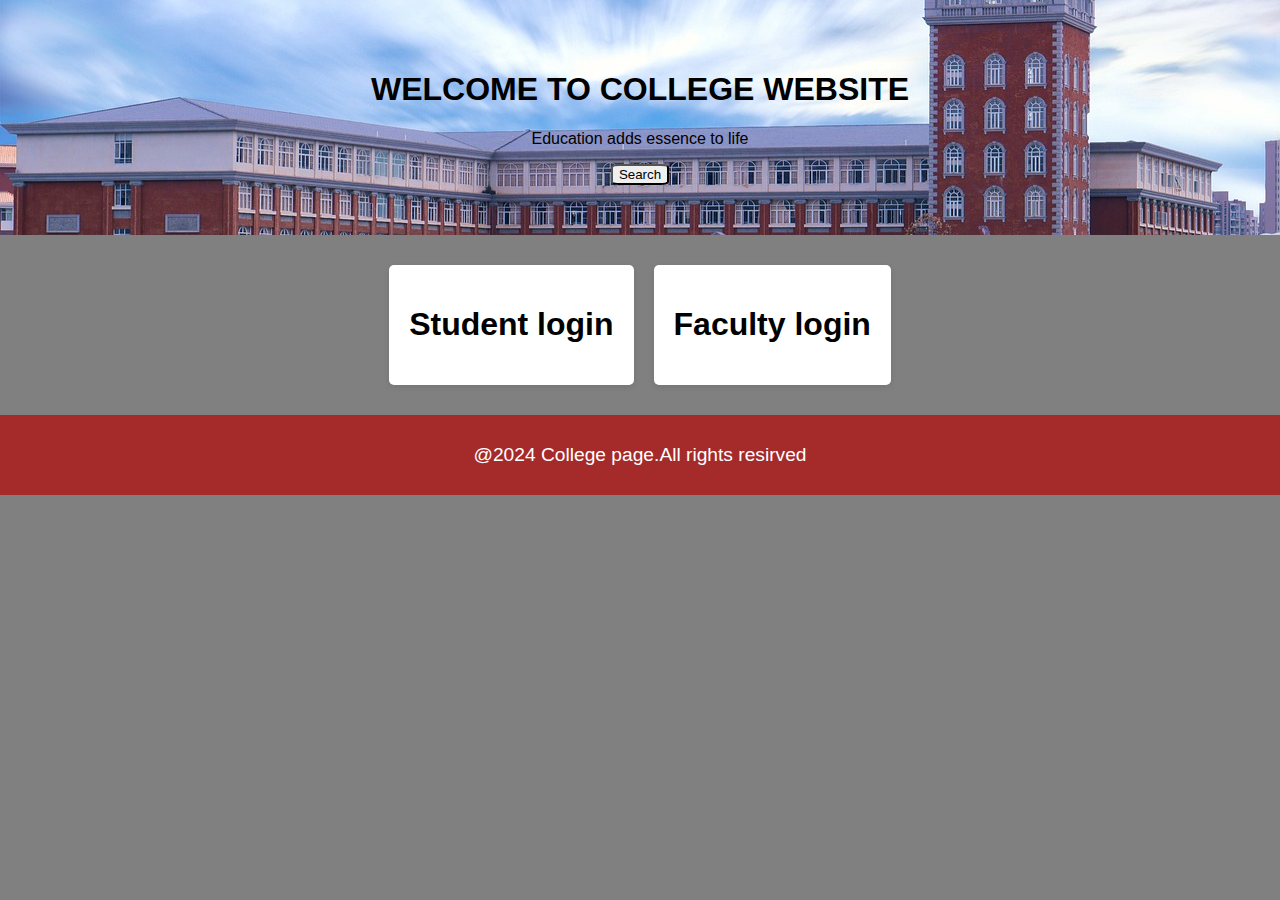
<file: index.html>
<!DOCTYPEhtml>
<html>
<head>
		<link rel="stylesheet" href="first.css">

</head>
<body>
	<header>
		<h1>WELCOME TO COLLEGE WEBSITE</h1>
		<p>Education adds essence to life</p>
		<button class="action">Search</button>
	</header>
	<section class="features">
		<div class="a">
		<h1>Student login</h1>
		</div>
		<div class="a">
			<h1>Faculty login</h1>
		</div>
	</section>
	<footer>
	<p>@2024 College page.All rights resirved</p>
	</footer>
</body>
</html>
</file>
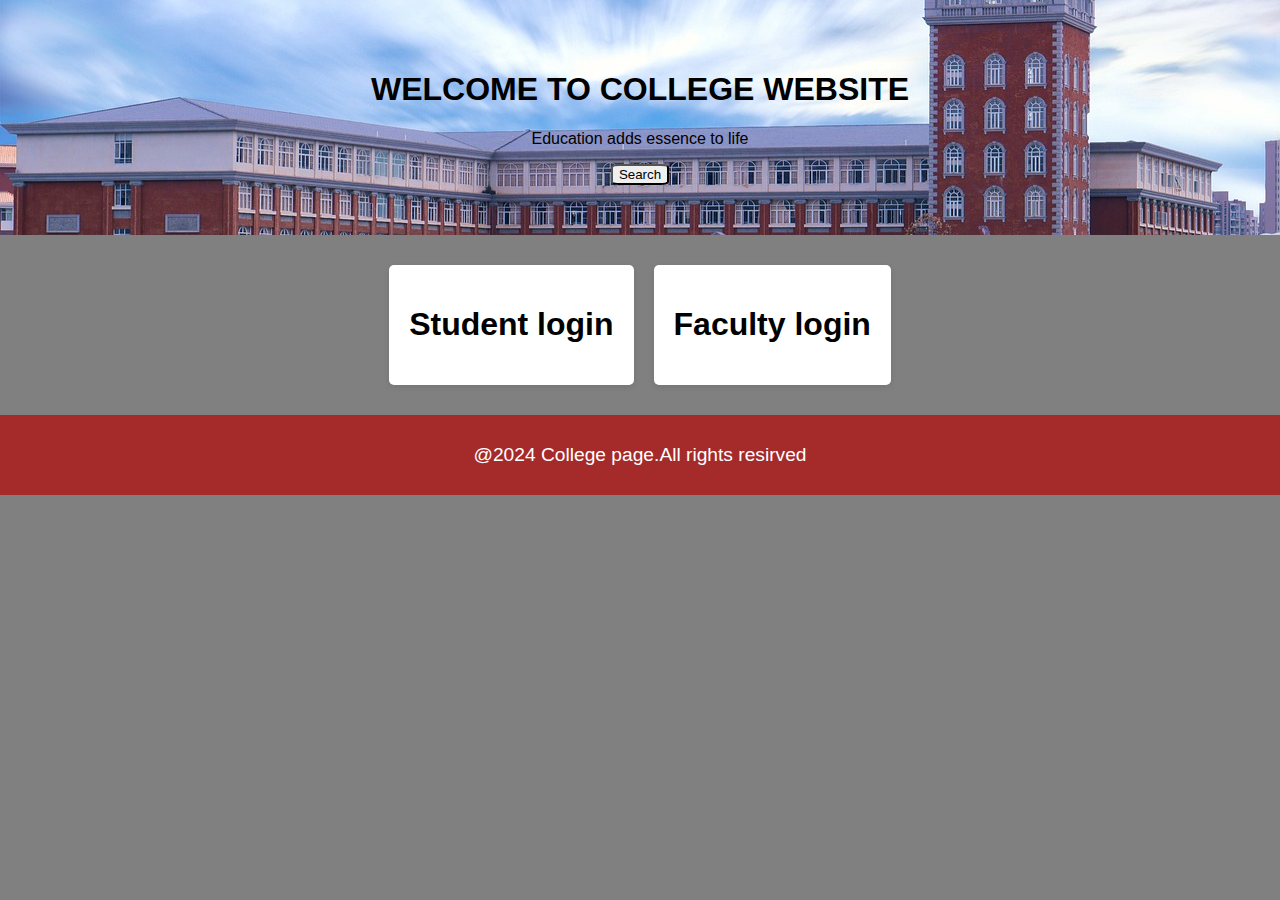
<file: first.html>
<!DOCTYPEhtml>
<html>
<head>
		<link rel="stylesheet" href="first.css">

</head>
<body>
	<header>
		<h1>WELCOME TO COLLEGE WEBSITE</h1>
		<p>Education adds essence to life</p>
		<button class="action">Search</button>
	</header>
	<section class="features">
		<div class="a">
		<h1>Student login</h1>
		</div>
		<div class="a">
			<h1>Faculty login</h1>
		</div>
	</section>
	<footer>
	<p>@2024 College page.All rights resirved</p>
	</footer>
</body>
</html>
</file>
<file: first.css>
body{
 font-family: 'Arial', sans-serif;
    margin: 0;
    padding: 0;
    background-color: gray;
    text-align: center;
}
.features
{
display:flex;
justify-content:center;
padding:20px;
}
.a {
    margin: 10px;
    padding: 20px;
    background-color: white;
    border-radius: 5px;
    box-shadow: 0 2px 6px rgba(0, 0, 0, 0.1);
    transition: transform 0.3s ease, box-shadow 0.3s ease;
cursor:pointer;
}
.action{
width=:10%;
height:40%;
border-radius:15%;
transition:transform 0.4s ease,box-shadow 0.4s ease;
cursor:pointer;
}
.features:hover {
    transform: scale(1.05);
    box-shadow: 0 4px 8px rgba(0, 0, 0, 0.15);
}
footer
{
background-color:brown;
font-size:1.2rem;
color:white;
padding:10px 0;
}
header{
background-image:url("university.jpg");
padding: 50px 20px;
    background-size: cover;
    background-position: center;
}
</file>
